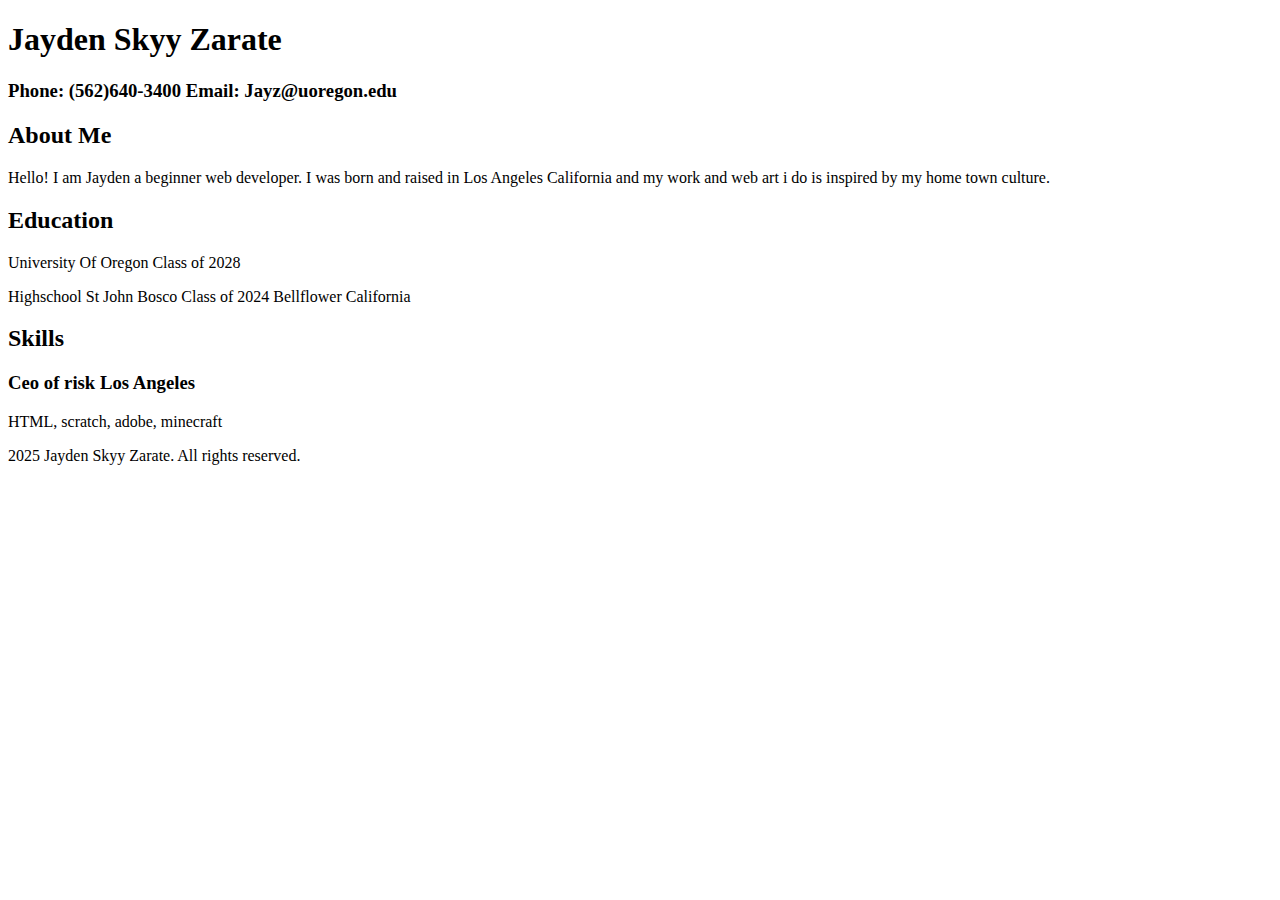
<file: idex-1.html>
<!DOCTYPE html>
<html lang="en">
<head>
    <meta charset="UTF-8">
    <meta name="viewport" content="width=device-width, initial-scale=1.0">
    <title>Document</title>

</head>
   <body>

            <h1>Jayden Skyy Zarate</h1>
            <h3>Phone: (562)640-3400 Email: Jayz@uoregon.edu</h3>
              
          
                <h2>About Me</h2>
                <p>Hello! I am Jayden a beginner web developer. I was born and raised in Los Angeles California and my work and web art i do is inspired by my home town culture.</p>

    
            <h2>Education</h2>
        <p>University Of Oregon Class of 2028</p>
        <p>Highschool St John Bosco Class of 2024 Bellflower California<p>

 
        <h2>Skills</h2>
        
        <h3>Ceo of risk Los Angeles</h3>
        <p>HTML, scratch, adobe, minecraft</p>


        
            <p> 2025 Jayden Skyy Zarate. All rights reserved.</p>
</file>
